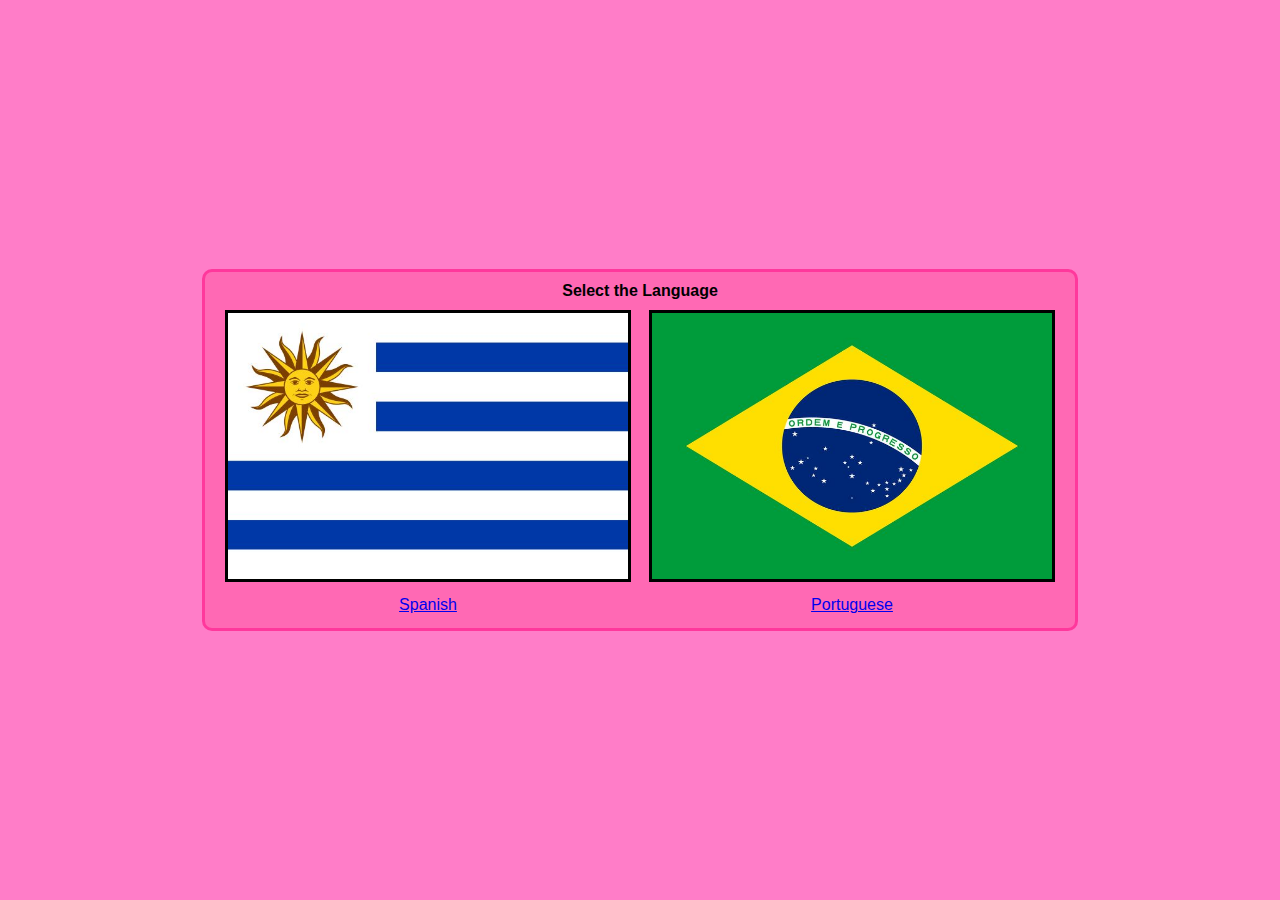
<file: index.html>
<!DOCTYPE html>
<html>
  <head>
    <meta charset="UTF-8">
    <meta name="viewport" content="width=device-width, initial-scale=1.0">
    <title>Happy Birthday!!!</title>
    <link rel="stylesheet" href="./styles.css">
  </head>
  <body>
    <article>
        <p id="title">Select the Language</p>
        <a id="left" href="./spanishVer/spaIndex.html" target="_blank">
            <img src="./Resources/Uruguay Flag.jpg" alt="Spanish">
            <p id="spa">Spanish</p>
        </a>
        <a id="right" href="./portugueseVer/porIndex.html" target="_blank">
            <img src="./Resources/Brazil Flag.jpg" alt="Portuguese">
            <p id="por">Portuguese</p>
        </a>
    </article>
  </body>
</html>
</file>
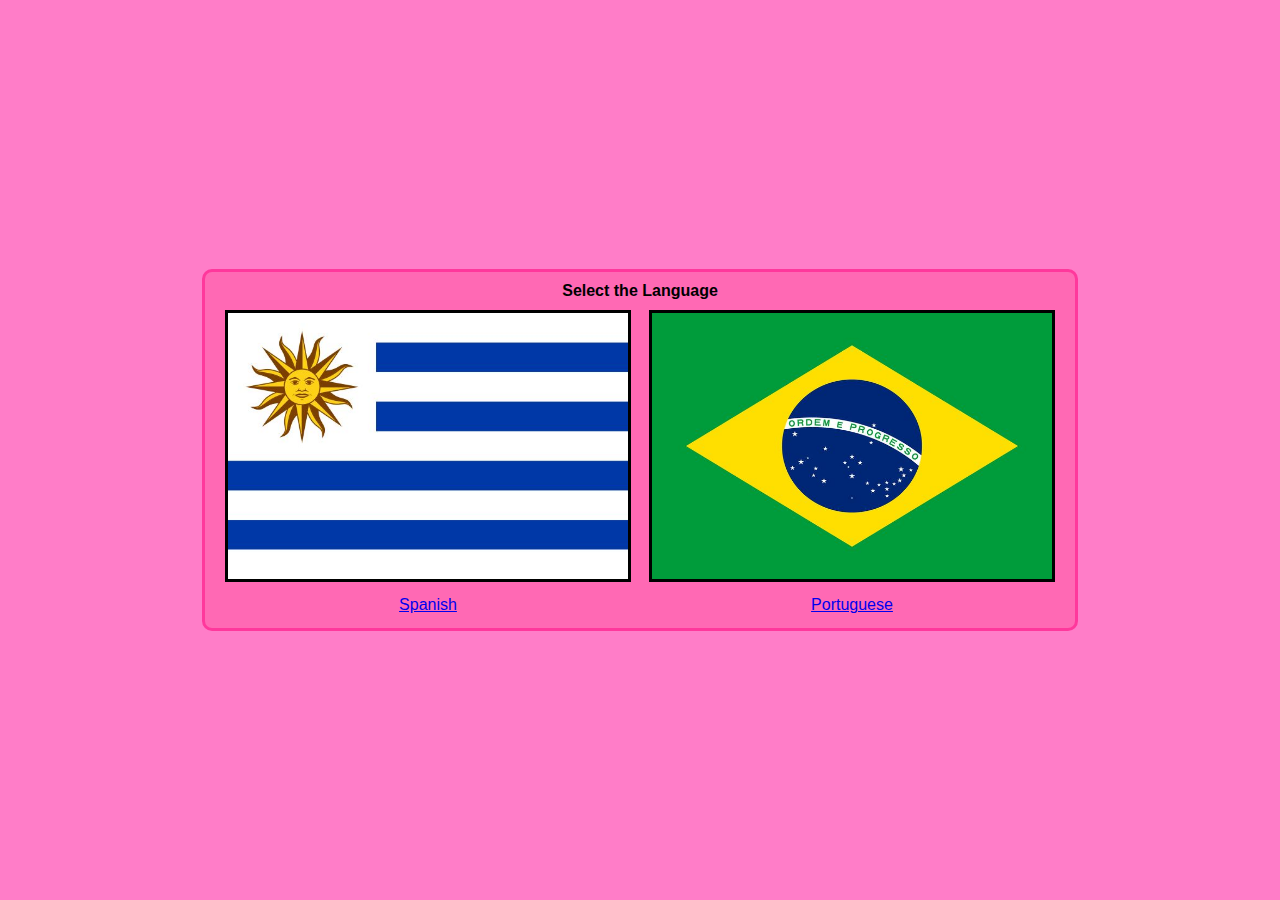
<file: mainPage.html>
<!DOCTYPE html>
<html>
  <head>
    <meta charset="UTF-8">
    <meta name="viewport" content="width=device-width, initial-scale=1.0">
    <title>Happy Birthday!!!</title>
    <link rel="stylesheet" href="./mainStyles.css">
  </head>
  <body>
    <article>
        <p id="title">Select the Language</p>
        <a id="left" href="./spanishVer/spaIndex.html" target="_blank">
            <img src="./Resources/Uruguay Flag.jpg" alt="Spanish">
            <p id="spa">Spanish</p>
        </a>
        <a id="right" href="./portugueseVer/porIndex.html" target="_blank">
            <img src="./Resources/Brazil Flag.jpg" alt="Portuguese">
            <p id="por">Portuguese</p>
        </a>
    </article>
  </body>
</html>
</file>
<file: styles.css>
*{
    margin: 0;
    padding: 0;
    font-family: 'Trebuchet MS', sans-serif;
}

body {
    display: flex;
    background-color: rgb(255, 125, 200);
    justify-content: center;
    align-items: center;
    width:100%;
    height: 100vh;
}

article {
    background-color: rgb(255, 105, 180);
    width: 870px;
    height: 356px;
    min-width: 870px;
    border: medium solid rgb(255, 56, 156);
    border-radius: 10px;
}

article p {
    text-align: center;
    margin-top: 10px;
    margin-bottom: 5px;
}

article img {
    width: 400px;
    height: 266px;
    border: solid black medium;
}

#right {
    margin-right: 20px;
    float: right;
}

#left {
    margin-left: 20px;
    float: left;
}

#title {
    margin: 10px 0;
   font-weight: bold; 
}

/*Lets see if this works LOL*/

img:hover {
    transform: scale(1.02);
    transition: transform 0.2s ease-in;
}

img:not(:hover) {
    transition: transform 0.2s ease-out;
}
</file>
<file: mainStyles.css>
*{
    margin: 0;
    padding: 0;
    font-family: 'Trebuchet MS', sans-serif;
}

body {
    display: flex;
    background-color: rgb(255, 125, 200);
    justify-content: center;
    align-items: center;
    width:100%;
    height: 100vh;
}

article {
    background-color: rgb(255, 105, 180);
    width: 870px;
    height: 356px;
    min-width: 870px;
    border: medium solid rgb(255, 56, 156);
    border-radius: 10px;
}

article p {
    text-align: center;
    margin-top: 10px;
    margin-bottom: 5px;
}

article img {
    width: 400px;
    height: 266px;
    border: solid black medium;
}

#right {
    margin-right: 20px;
    float: right;
}

#left {
    margin-left: 20px;
    float: left;
}

#title {
    margin: 10px 0;
   font-weight: bold; 
}

/*Lets see if this works LOL*/

img:hover {
    transform: scale(1.02);
    transition: transform 0.2s ease-in;
}

img:not(:hover) {
    transition: transform 0.2s ease-out;
}
</file>
